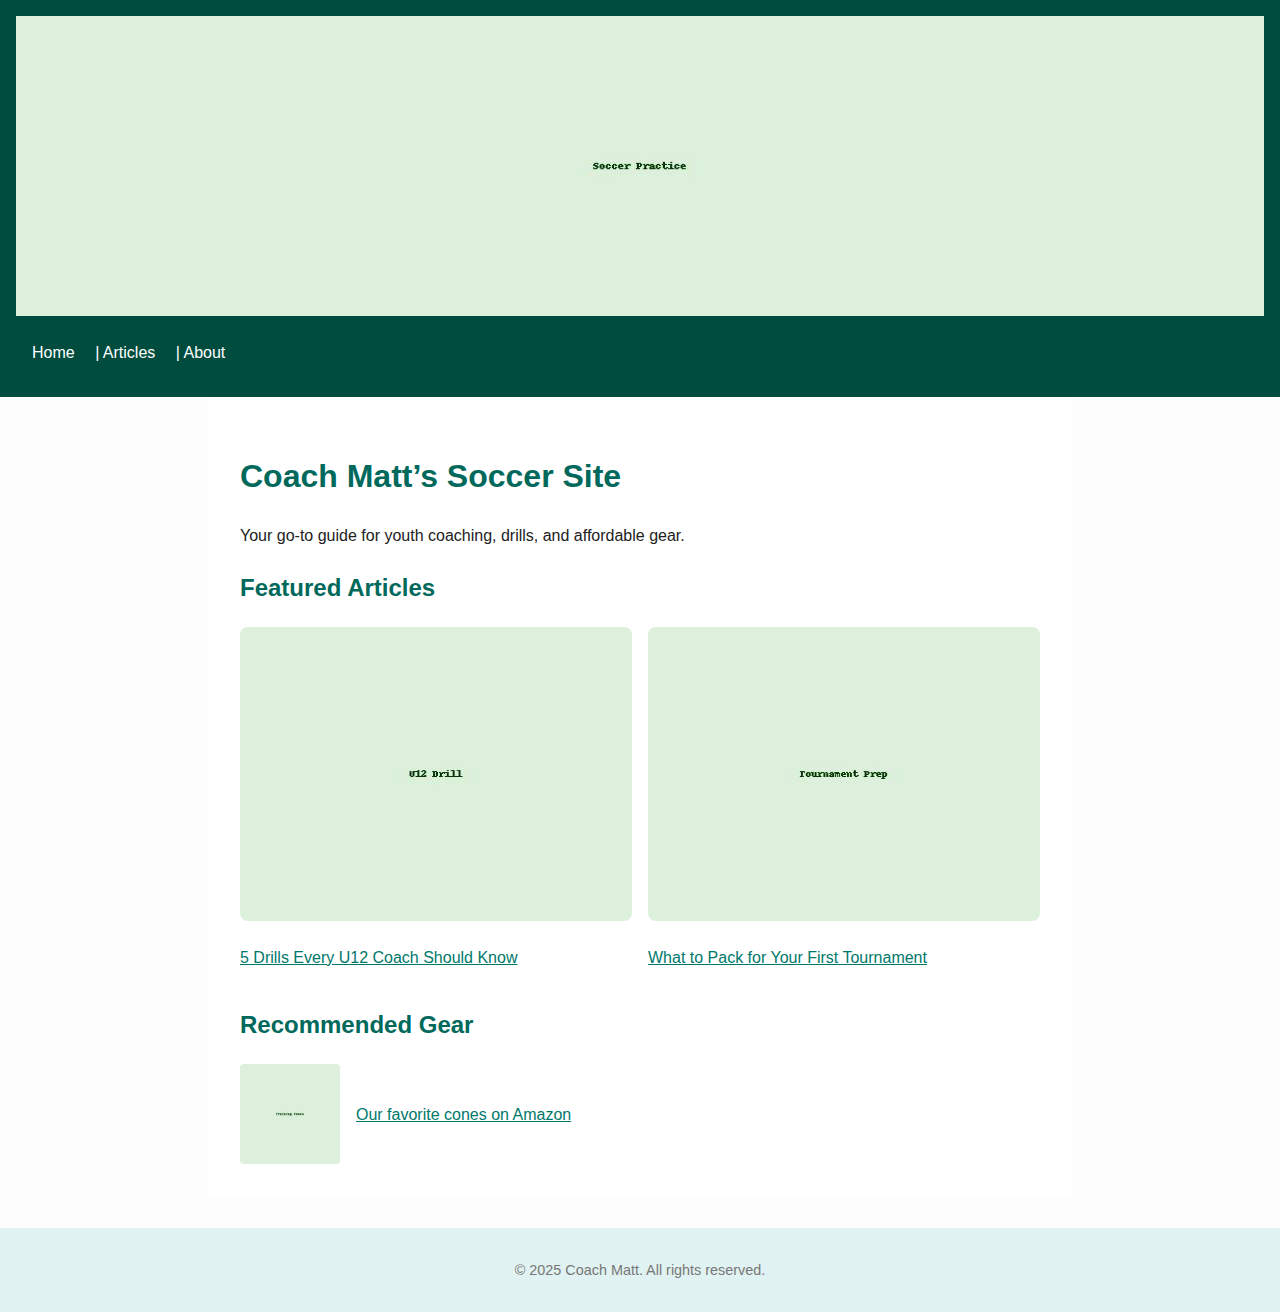
<file: soccer-site/index.html>
<!DOCTYPE html>
<html lang="en">
<head>
  <meta charset="UTF-8" />
  <meta name="viewport" content="width=device-width, initial-scale=1.0"/>
  <meta name="description" content="Simple soccer drills, tips, and gear for youth coaches." />
  <title>Coach Matt’s Soccer Site</title>
  <link rel="stylesheet" href="assets/css/styles.css" />
</head>
<body>

  <header>
    <img src="assets/images/hero.jpg" alt="Soccer Practice" style="width: 100%; max-height: 300px; object-fit: cover;" />
    <nav style="padding: 1rem; background-color: #004d40; color: white;">
      <a href="index.html">Home</a> |
      <a href="articles/article1.html">Articles</a> |
      <a href="about.html">About</a>
    </nav>
  </header>

  <main>
    <h1>Coach Matt’s Soccer Site</h1>
    <p>Your go-to guide for youth coaching, drills, and affordable gear.</p>

    <h2>Featured Articles</h2>
    <div style="display: grid; grid-template-columns: repeat(auto-fit, minmax(220px, 1fr)); gap: 1rem;">
      <div>
        <img src="assets/images/drill1.jpg" alt="U12 Drill" style="width: 100%; border-radius: 8px;" />
        <p><a href="articles/article1.html">5 Drills Every U12 Coach Should Know</a></p>
      </div>
      <div>
        <img src="assets/images/drill2.jpg" alt="Tournament Prep" style="width: 100%; border-radius: 8px;" />
        <p><a href="articles/article2.html">What to Pack for Your First Tournament</a></p>
      </div>
    </div>

    <h2>Recommended Gear</h2>
    <div style="display: flex; gap: 1rem; align-items: center;">
      <img src="assets/images/cones.jpg" alt="Training Cones" style="width: 100px; border-radius: 4px;" />
      <p><a href="https://www.amazon.com/example-affiliate-link">Our favorite cones on Amazon</a></p>
    </div>
  </main>

  <footer>
    <p>&copy; 2025 Coach Matt. All rights reserved.</p>
  </footer>

</body>
</html>
</file>
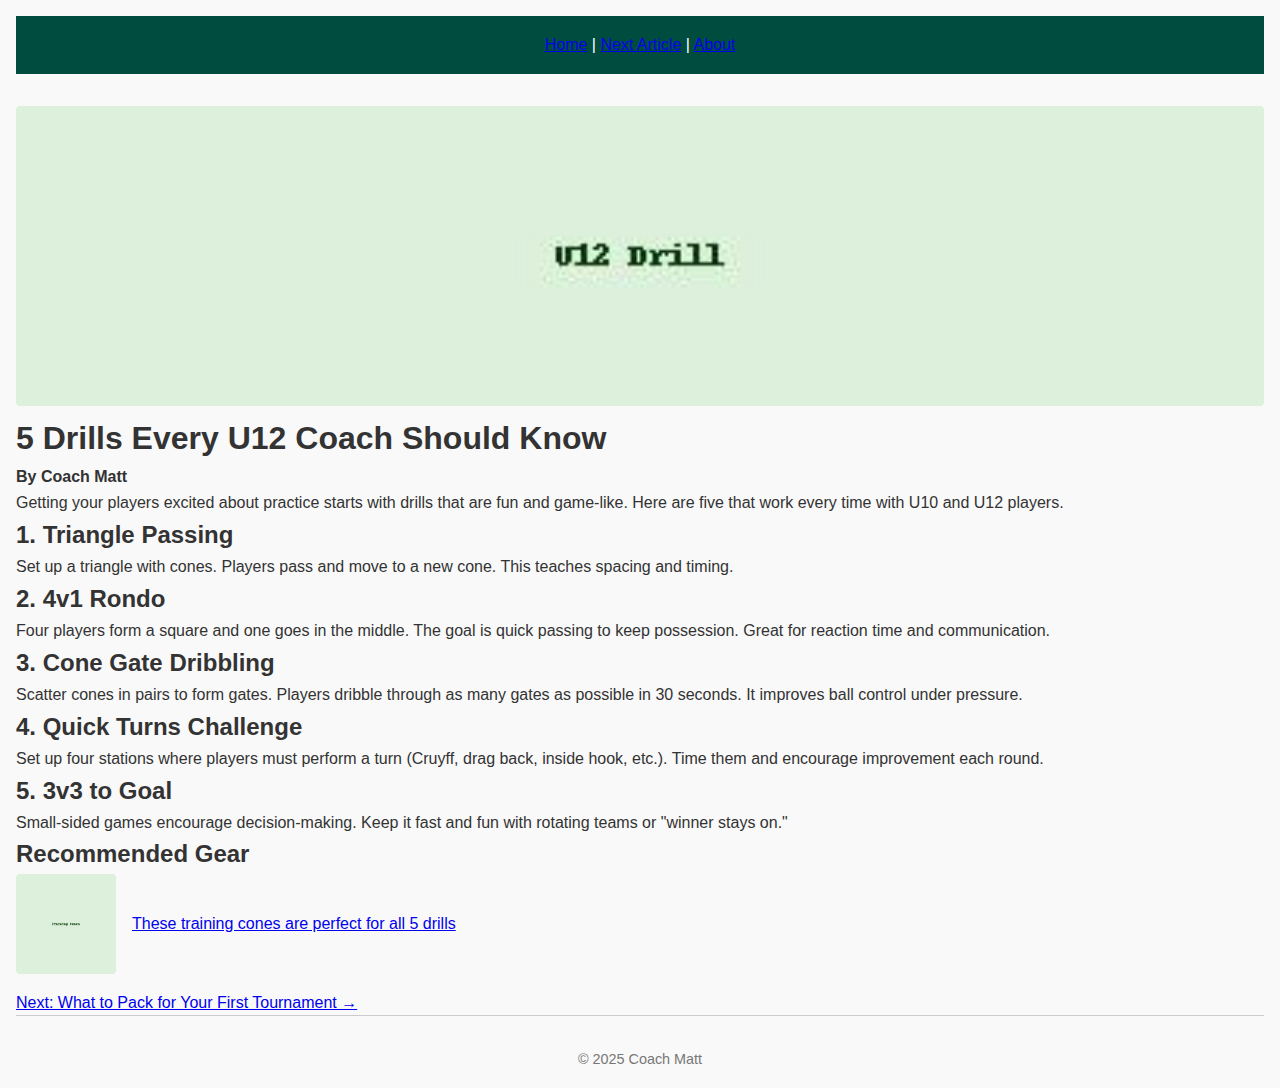
<file: articles/article1.html>
<!DOCTYPE html>
<html lang="en">
<head>
  <meta charset="UTF-8" />
  <meta name="viewport" content="width=device-width, initial-scale=1.0"/>
  <meta name="description" content="Learn 5 must-know drills that make coaching youth soccer fun and effective." />
  <title>5 Drills Every U12 Coach Should Know</title>
  <link rel="stylesheet" href="../assets/css/styles.css" />
</head>
<body>

  <header>
    <nav style="padding: 1rem; background-color: #004d40; color: white;">
      <a href="../index.html">Home</a> |
      <a href="article2.html">Next Article</a> |
      <a href="../about.html">About</a>
    </nav>
  </header>

  <main>
    <img src="../assets/images/drill1.jpg" alt="U12 Soccer Drill" style="width: 100%; max-height: 300px; object-fit: cover; border-radius: 4px;" />

    <h1>5 Drills Every U12 Coach Should Know</h1>
    <p><strong>By Coach Matt</strong></p>
    <p>Getting your players excited about practice starts with drills that are fun and game-like. Here are five that work every time with U10 and U12 players.</p>

    <h2>1. Triangle Passing</h2>
    <p>Set up a triangle with cones. Players pass and move to a new cone. This teaches spacing and timing.</p>

    <h2>2. 4v1 Rondo</h2>
    <p>Four players form a square and one goes in the middle. The goal is quick passing to keep possession. Great for reaction time and communication.</p>

    <h2>3. Cone Gate Dribbling</h2>
    <p>Scatter cones in pairs to form gates. Players dribble through as many gates as possible in 30 seconds. It improves ball control under pressure.</p>

    <h2>4. Quick Turns Challenge</h2>
    <p>Set up four stations where players must perform a turn (Cruyff, drag back, inside hook, etc.). Time them and encourage improvement each round.</p>

    <h2>5. 3v3 to Goal</h2>
    <p>Small-sided games encourage decision-making. Keep it fast and fun with rotating teams or "winner stays on."</p>

    <h2>Recommended Gear</h2>
    <div style="display: flex; gap: 1rem; align-items: center; margin-bottom: 1rem;">
      <img src="../assets/images/cones.jpg" alt="Training Cones" style="width: 100px; border-radius: 4px;" />
      <p><a href="https://www.amazon.com/example-affiliate-link">These training cones are perfect for all 5 drills</a></p>
    </div>

    <p><a href="article2.html">Next: What to Pack for Your First Tournament →</a></p>
  </main>

  <footer>
    <p>&copy; 2025 Coach Matt</p>
  </footer>

</body>
</html>
</file>
<file: soccer-site/assets/css/styles.css>
/* assets/css/styles.css */

body {
    font-family: 'Segoe UI', sans-serif;
    margin: 0;
    padding: 0;
    background-color: #fdfdfd;
    color: #222;
    line-height: 1.6;
  }
  
  header {
    background-color: #004d40;
    padding: 1rem;
    color: white;
  }
  
  nav a {
    color: white;
    margin-right: 1rem;
    text-decoration: none;
  }
  
  main {
    max-width: 800px;
    margin: auto;
    padding: 2rem;
    background-color: white;
  }
  
  h1, h2 {
    color: #00695c;
  }
  
  footer {
    text-align: center;
    padding: 1rem;
    font-size: 0.9rem;
    color: #777;
    background: #e0f2f1;
    margin-top: 2rem;
  }
  
  a {
    color: #00796b;
  }
  
  a:hover {
    text-decoration: underline;
  }
</file>
<file: assets/css/styles.css>
/* styles.css */

/* General Reset */
* {
  margin: 0;
  padding: 0;
  box-sizing: border-box;
}

body {
  font-family: 'Segoe UI', Tahoma, Geneva, Verdana, sans-serif;
  line-height: 1.6;
  background: #f9f9f9;
  color: #333;
  padding: 1rem;
}

header {
  text-align: center;
  margin-bottom: 2rem;
}

header h1 {
  font-size: 2.5rem;
  color: #2e7d32;
}

.tagline {
  font-style: italic;
  color: #4caf50;
}

nav ul {
  display: flex;
  flex-wrap: wrap;
  justify-content: center;
  list-style: none;
  margin-top: 1rem;
}

nav ul li {
  margin: 0.5rem 1rem;
}

nav ul li a {
  text-decoration: none;
  color: #2e7d32;
  font-weight: bold;
}

#hero {
  text-align: center;
  background: #e8f5e9;
  padding: 2rem;
  margin-bottom: 2rem;
  border-radius: 8px;
}

.cta-button {
  display: inline-block;
  margin-top: 1rem;
  padding: 0.75rem 1.5rem;
  background-color: #2e7d32;
  color: #fff;
  text-decoration: none;
  border-radius: 5px;
  font-weight: bold;
}

.feature {
  display: flex;
  flex-wrap: wrap;
  margin-bottom: 2rem;
  background: #fff;
  padding: 1rem;
  border-radius: 8px;
  box-shadow: 0 2px 5px rgba(0, 0, 0, 0.05);
}

.feature img {
  max-width: 100%;
  width: 250px;
  height: auto;
  margin-right: 1.5rem;
  border-radius: 8px;
  flex-shrink: 0;
}

.feature div {
  flex: 1;
  min-width: 250px;
}

.feature h3 {
  color: #1b5e20;
  margin-bottom: 0.5rem;
}

.feature a {
  color: #388e3c;
  font-weight: bold;
  display: inline-block;
  margin-top: 0.5rem;
}

#adsense {
  text-align: center;
  padding: 2rem;
  background: #f1f8e9;
  margin-bottom: 2rem;
  border: 1px dashed #aed581;
  border-radius: 8px;
}

footer {
  text-align: center;
  font-size: 0.9rem;
  padding-top: 2rem;
  border-top: 1px solid #ccc;
  color: #777;
}

@media (max-width: 768px) {
  .feature {
    flex-direction: column;
    align-items: center;
  }

  .feature img {
    margin: 0 0 1rem 0;
  }
}
</file>
